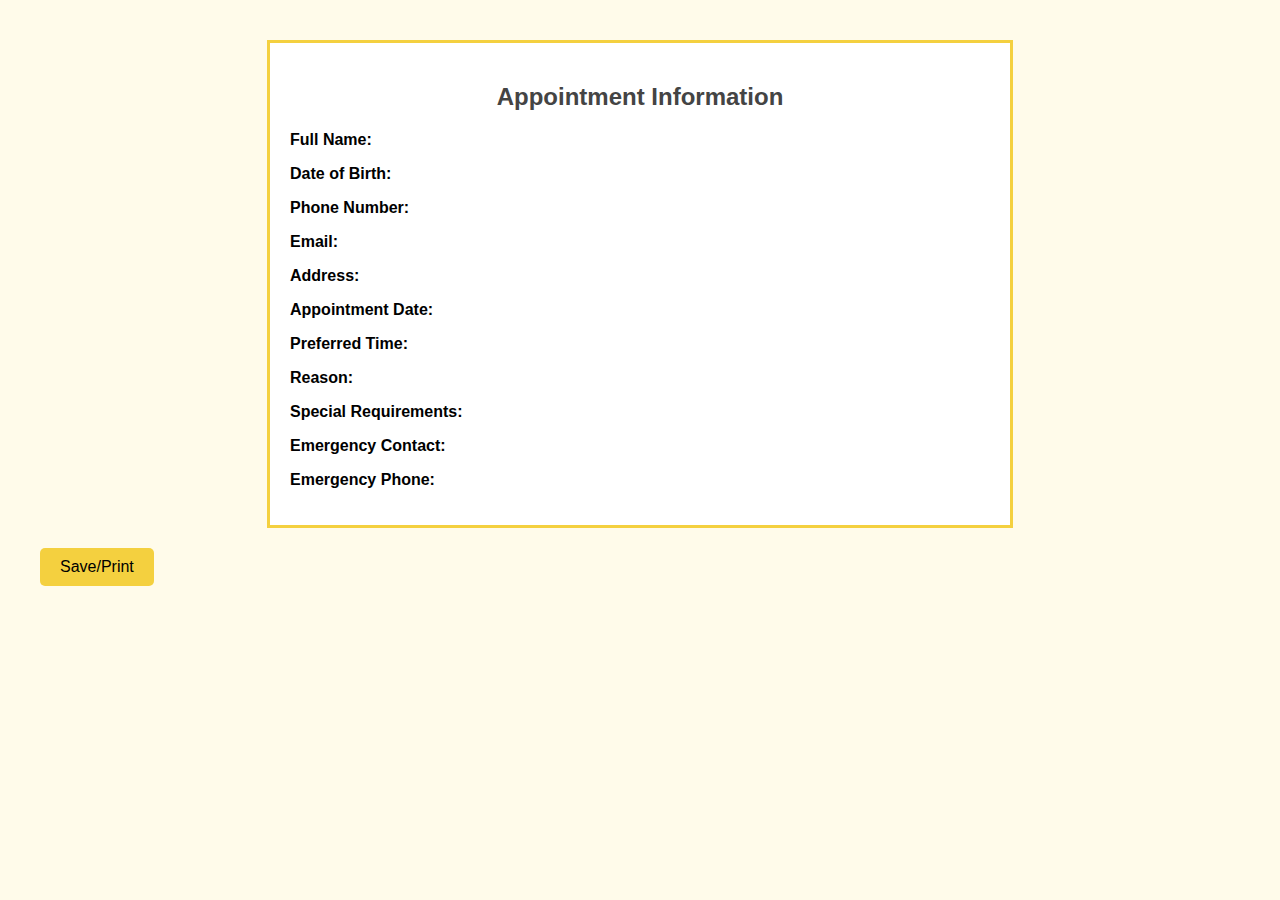
<file: final.html>
<!DOCTYPE html>
<html lang="en">
<head>
  <meta charset="UTF-8">
  <meta name="viewport" content="width=device-width, initial-scale=1.0">
  <title>Final Yellow Sheet</title>
  <link rel="stylesheet" href="style.css">
  <style>
    body { background: #fffbea; padding: 20px; font-family: Arial, sans-serif; }
    .yellow-sheet {
      border: 3px solid #f4d03f;
      padding: 20px;
      background: #fff;
      max-width: 700px;
      margin: auto;
    }
    h2 { text-align: center; }
  </style>
</head>
<body>
  <div class="yellow-sheet">
    <h2>Appointment Information</h2>
    <p><strong>Full Name:</strong> <span id="out_fullname"></span></p>
    <p><strong>Date of Birth:</strong> <span id="out_dob"></span></p>
    <p><strong>Phone Number:</strong> <span id="out_phone"></span></p>
    <p><strong>Email:</strong> <span id="out_email"></span></p>
    <p><strong>Address:</strong> <span id="out_address"></span></p>
    <p><strong>Appointment Date:</strong> <span id="out_appt_date"></span></p>
    <p><strong>Preferred Time:</strong> <span id="out_appt_time"></span></p>
    <p><strong>Reason:</strong> <span id="out_reason"></span></p>
    <p><strong>Special Requirements:</strong> <span id="out_requirements"></span></p>
    <p><strong>Emergency Contact:</strong> <span id="out_emergency_name"></span></p>
    <p><strong>Emergency Phone:</strong> <span id="out_emergency_phone"></span></p>
  </div>

  <button onclick="window.print()">Save/Print</button>

  <script>
    // Pull saved data
    const fields = [
      "fullname", "dob", "phone", "email", "address",
      "appt_date", "appt_time", "reason", "requirements",
      "emergency_name", "emergency_phone"
    ];
    fields.forEach(id => {
      document.getElementById("out_" + id).textContent = localStorage.getItem(id);
    });
  </script>
</body>
</html>
</file>
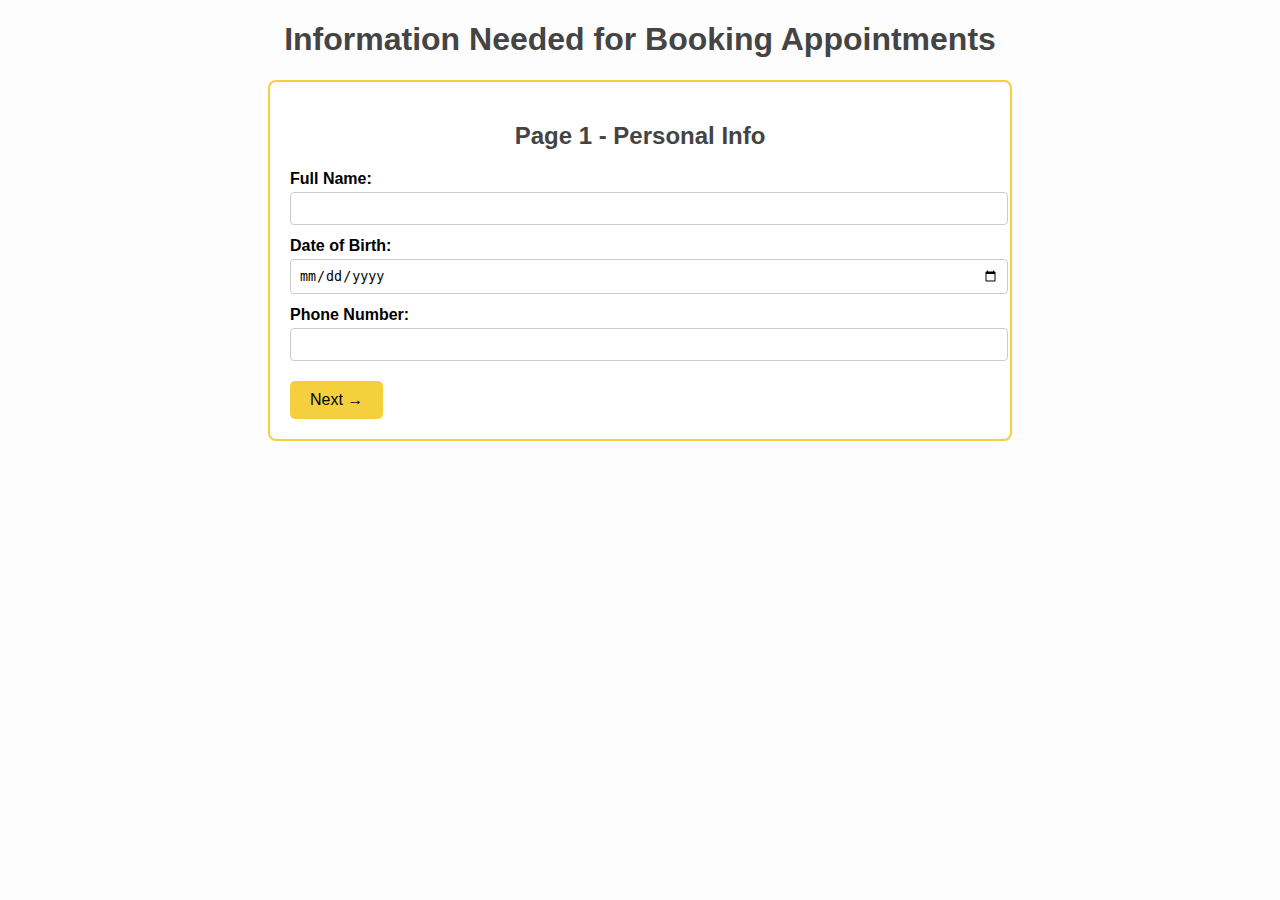
<file: pages.html>
<!DOCTYPE html>
<html lang="en">
<head>
  <meta charset="UTF-8">
  <meta name="viewport" content="width=device-width, initial-scale=1.0">
  <title>Appointment Form (Pages 1-6)</title>
  <link rel="stylesheet" href="style.css">
</head>
<body>
  <h1>Information Needed for Booking Appointments</h1>

  <form id="multiForm">

    <!-- PAGE 1 -->
    <div class="form-page" id="page1">
      <h2>Page 1 - Personal Info</h2>
      <label>Full Name:</label>
      <input type="text" id="fullname" required>

      <label>Date of Birth:</label>
      <input type="date" id="dob" required>

      <label>Phone Number:</label>
      <input type="tel" id="phone" required>

      <button type="button" onclick="next(2)">Next →</button>
    </div>

    <!-- PAGE 2 -->
    <div class="form-page hidden" id="page2">
      <h2>Page 2 - Contact Info</h2>
      <label>Email Address:</label>
      <input type="email" id="email" required>

      <label>Address:</label>
      <textarea id="address"></textarea>

      <button type="button" onclick="prev(1)">← Back</button>
      <button type="button" onclick="next(3)">Next →</button>
    </div>

    <!-- PAGE 3 -->
    <div class="form-page hidden" id="page3">
      <h2>Page 3 - Appointment Preferences</h2>
      <label>Preferred Date:</label>
      <input type="date" id="appt_date" required>

      <label>Preferred Time:</label>
      <select id="appt_time" required>
        <option value="">--Select--</option>
        <option>Morning</option>
        <option>Afternoon</option>
        <option>Evening</option>
      </select>

      <button type="button" onclick="prev(2)">← Back</button>
      <button type="button" onclick="next(4)">Next →</button>
    </div>

    <!-- PAGE 4 -->
    <div class="form-page hidden" id="page4">
      <h2>Page 4 - Additional Info</h2>
      <label>Reason for Appointment:</label>
      <textarea id="reason"></textarea>

      <label>Special Requirements:</label>
      <textarea id="requirements"></textarea>

      <button type="button" onclick="prev(3)">← Back</button>
      <button type="button" onclick="next(5)">Next →</button>
    </div>

    <!-- PAGE 5 -->
    <div class="form-page hidden" id="page5">
      <h2>Page 5 - Emergency Contact</h2>
      <label>Emergency Contact Name:</label>
      <input type="text" id="emergency_name">

      <label>Emergency Contact Phone:</label>
      <input type="tel" id="emergency_phone">

      <button type="button" onclick="prev(4)">← Back</button>
      <button type="button" onclick="next(6)">Next →</button>
    </div>

    <!-- PAGE 6 -->
    <div class="form-page hidden" id="page6">
      <h2>Page 6 - Review</h2>
      <p>Click "Finish" to generate the Yellow Sheet.</p>

      <button type="button" onclick="prev(5)">← Back</button>
      <button type="button" onclick="finish()">Finish →</button>
    </div>

  </form>

  <script src="script.js"></script>
</body>
</html>
</file>
<file: style.css>
body {
  font-family: Arial, sans-serif;
  margin: 20px;
  background: #fdfdfd;
}
h1, h2 {
  text-align: center;
  color: #444;
}
form {
  max-width: 700px;
  margin: auto;
  background: white;
  padding: 20px;
  border: 2px solid #f4d03f;
  border-radius: 8px;
}
label {
  display: block;
  margin-top: 12px;
  font-weight: bold;
}
input, select, textarea {
  width: 100%;
  padding: 8px;
  margin-top: 4px;
  border: 1px solid #ccc;
  border-radius: 4px;
}
button {
  margin-top: 20px;
  padding: 10px 20px;
  background: #f4d03f;
  border: none;
  border-radius: 5px;
  font-size: 16px;
  cursor: pointer;
}
button:hover {
  background: #d4ac0d;
}
.hidden {
  display: none;
}
</file>
